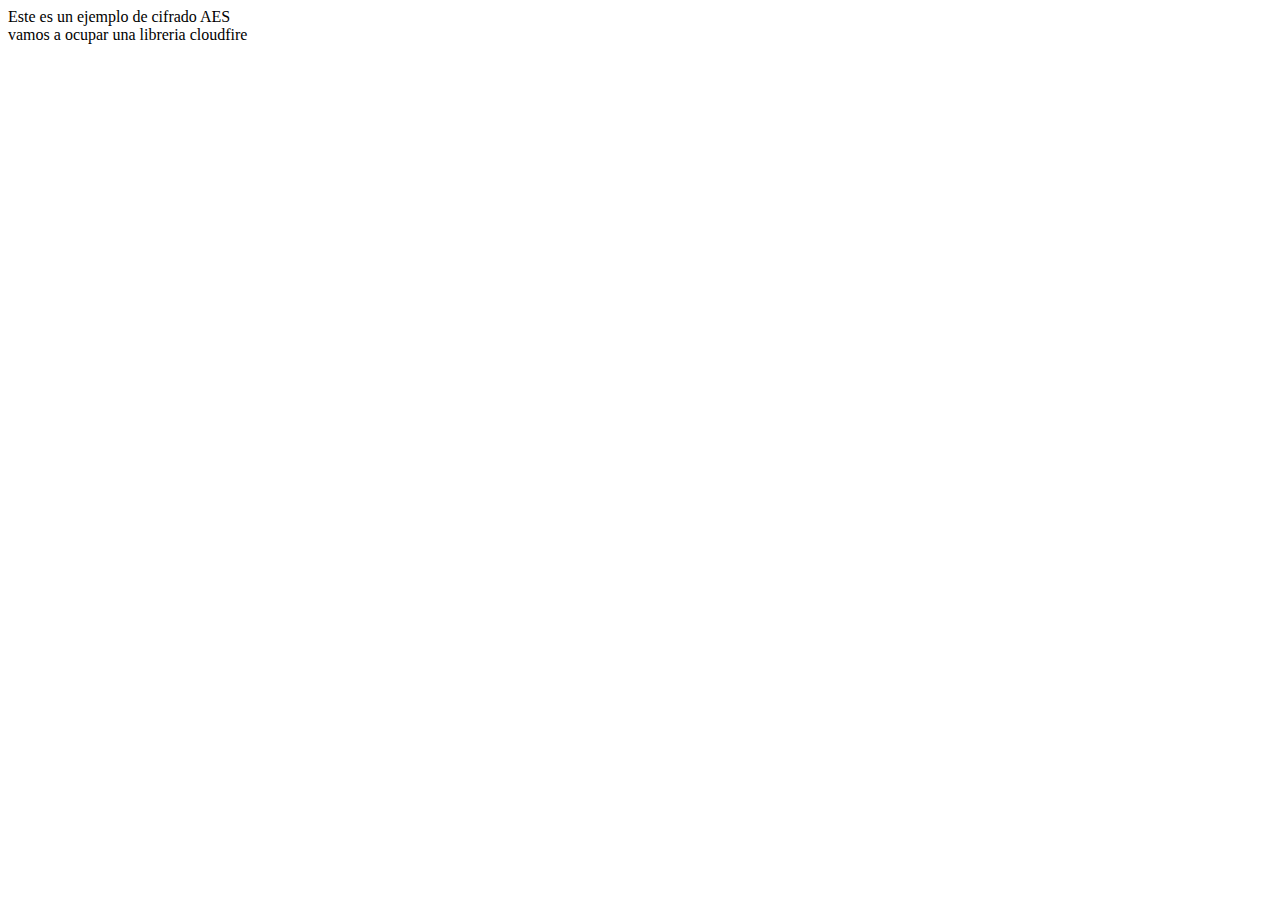
<file: 05_AESWeb/index.html>
<!DOCTYPE html>
<html lang="en">
<head>
    <meta charset="UTF-8">
    <meta http-equiv="X-UA-Compatible" content="IE=edge">
    <meta name="viewport" content="width=device-width, initial-scale=1.0">
    <title>Ejemplo de Cifrado AES web</title>
</head>
<body>
    Este es un ejemplo de cifrado AES
    <br>
    vamos a ocupar una libreria cloudfire
</body>
</html>
</file>
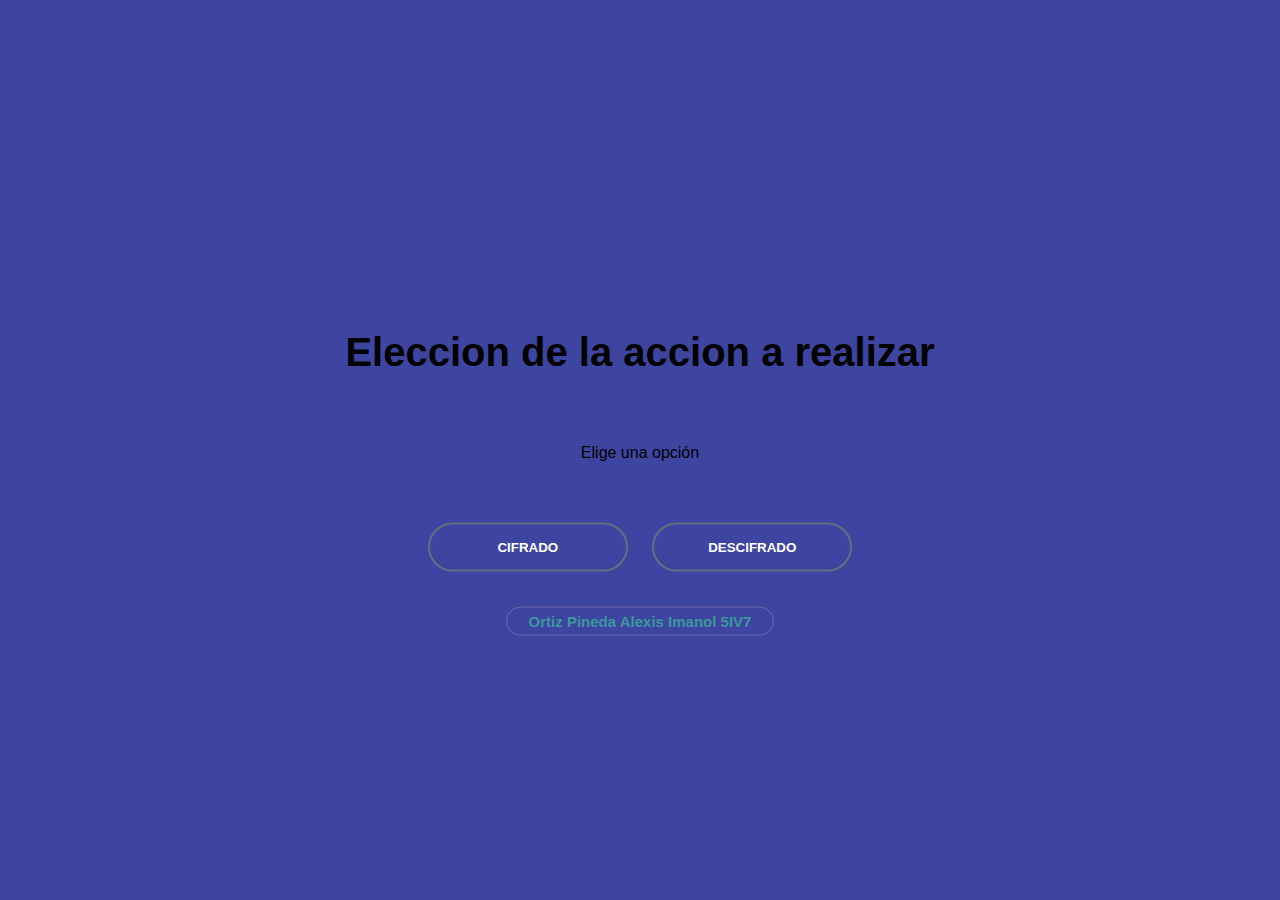
<file: AES_Tarea/index.html>
<!DOCTYPE html>
<html lang="es">
  <head>
    <meta charset="UTF-8" />
    <meta http-equiv="X-UA-Compatible" content="IE=edge" />
    <meta name="viewport" content="width=device-width, initial-scale=1.0" />
    <link rel="stylesheet" href="css/style.css" />
    <link rel="preconnect" href="https://fonts.gstatic.com" />
    <link
      href="https://fonts.googleapis.com/css2?family=Quicksand:wght@300;414;500&display=swap"
      rel="stylesheet"
    />
    <title>Menu de Cifrados</title>
  </head>
  <body>
    <div class="content">
      <h1>Eleccion de la accion a realizar</h1>
      <br />

      <p>Elige una opción</p>
      <br />

      <button type="button" onclick="window.location='./cifrado.html'">
        <span></span>
        cifrado
      </button>
      <button type="button" onclick="window.location='./descifrado.html'">
        <span></span>
        descifrado</button
      ><br />
      <center>
        <h3 class="minom">Ortiz Pineda Alexis Imanol 5IV7</h3>
      </center>
    </div>
  </body>
</html>
</file>
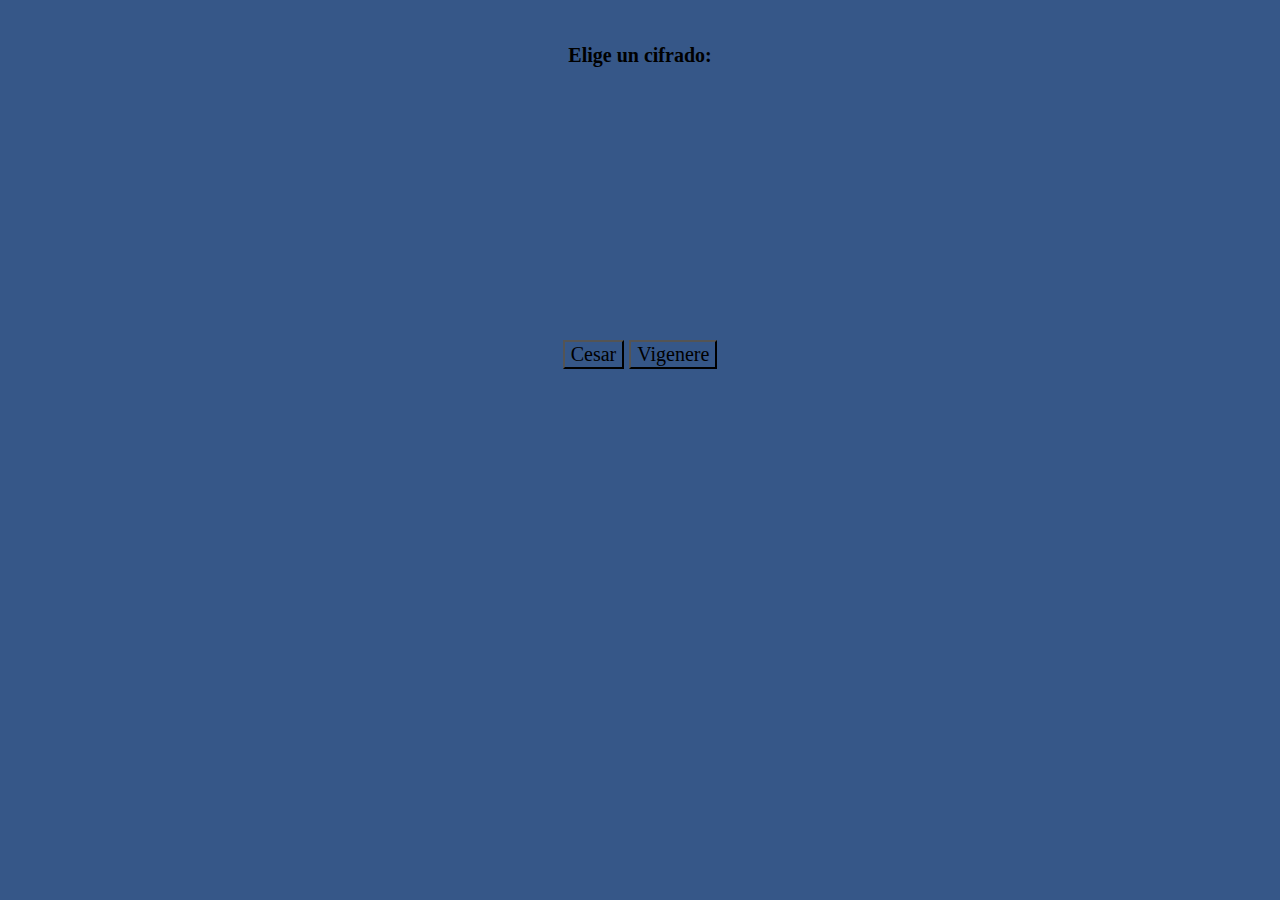
<file: indexViggCesar.html>
<!DOCTYPE html>
<html lang="en">
  <head>
    <meta charset="UTF-8" />
    <meta http-equiv="X-UA-Compatible" content="IE=edge" />
    <meta name="viewport" content="width=device-width, initial-scale=1.0" />
    <link rel="stylesheet" href="indexmain.css" />
    <title>Link hacia Cesar y vigenere</title>
  </head>
  <body>
    <center>
      <br />
      <h1>Elige un cifrado:</h1>
      <br />
      <div class="text-align-center">
        <a href="01 Cesar/Cesar.html"><input type="button" value="Cesar" /></a>
        <a href="02 Viggener/Vigenere.html"
          ><input type="button" value="Vigenere"</a
        >
      </div>
    </center>
  </body>
</html>
</file>
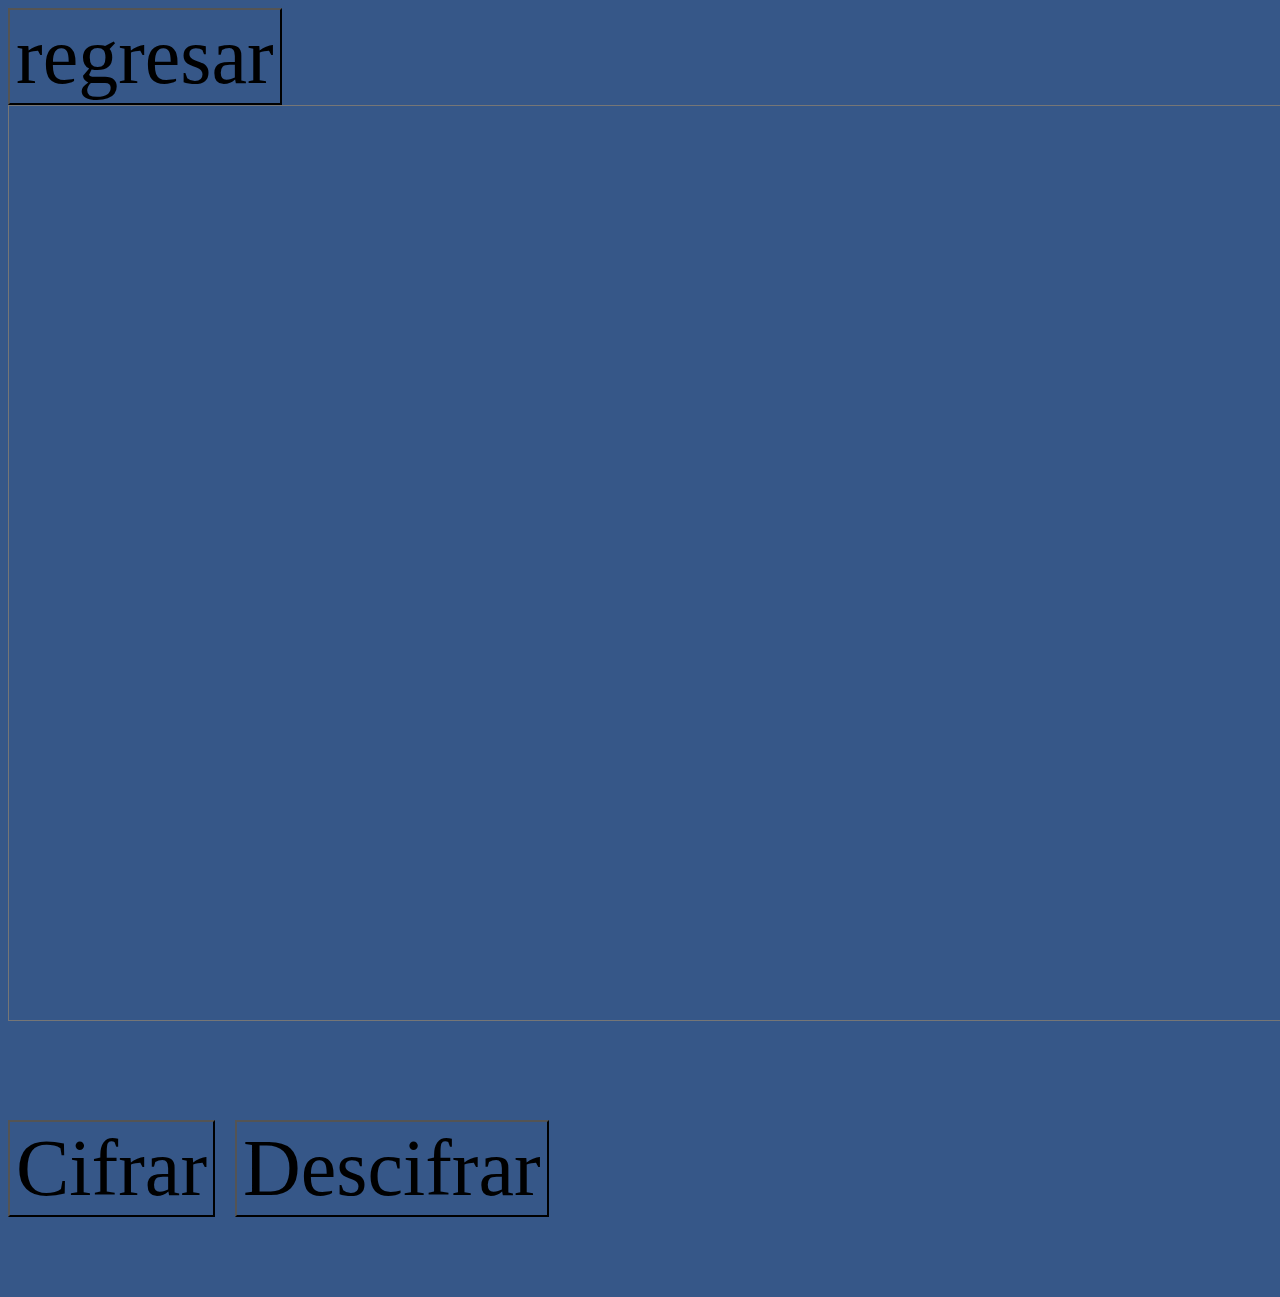
<file: 01 Cesar/Cesar.html>
<!DOCTYPE html>
<html lang="en">
  <head>
    <meta charset="UTF-8" />
    <meta http-equiv="X-UA-Compatible" content="IE=edge" />
    <meta name="viewport" content="width=device-width, initial-scale=1.0" />
    <title>Ejemplo Cesar</title>
    <link rel="stylesheet" href="css/style.css" />
    <link rel="indexprinc" href="indexViggCesar.html" />
  </head>
  <body>
    <a href="../indexViggCesar.html"
      ><input type="button" value="regresar"
    /></a>
    <br />
    <textarea id="cadena" cols="30" rows="10"></textarea>
    <p>
      <input type="button" value="Cifrar" onclick="cifrar()" />
      <input type="button" value="Descifrar" onclick="descifrar()" />
    </p>
    <div id="resultado"></div>

    <script src="js/logica.js"></script>
  </body>
</html>
</file>
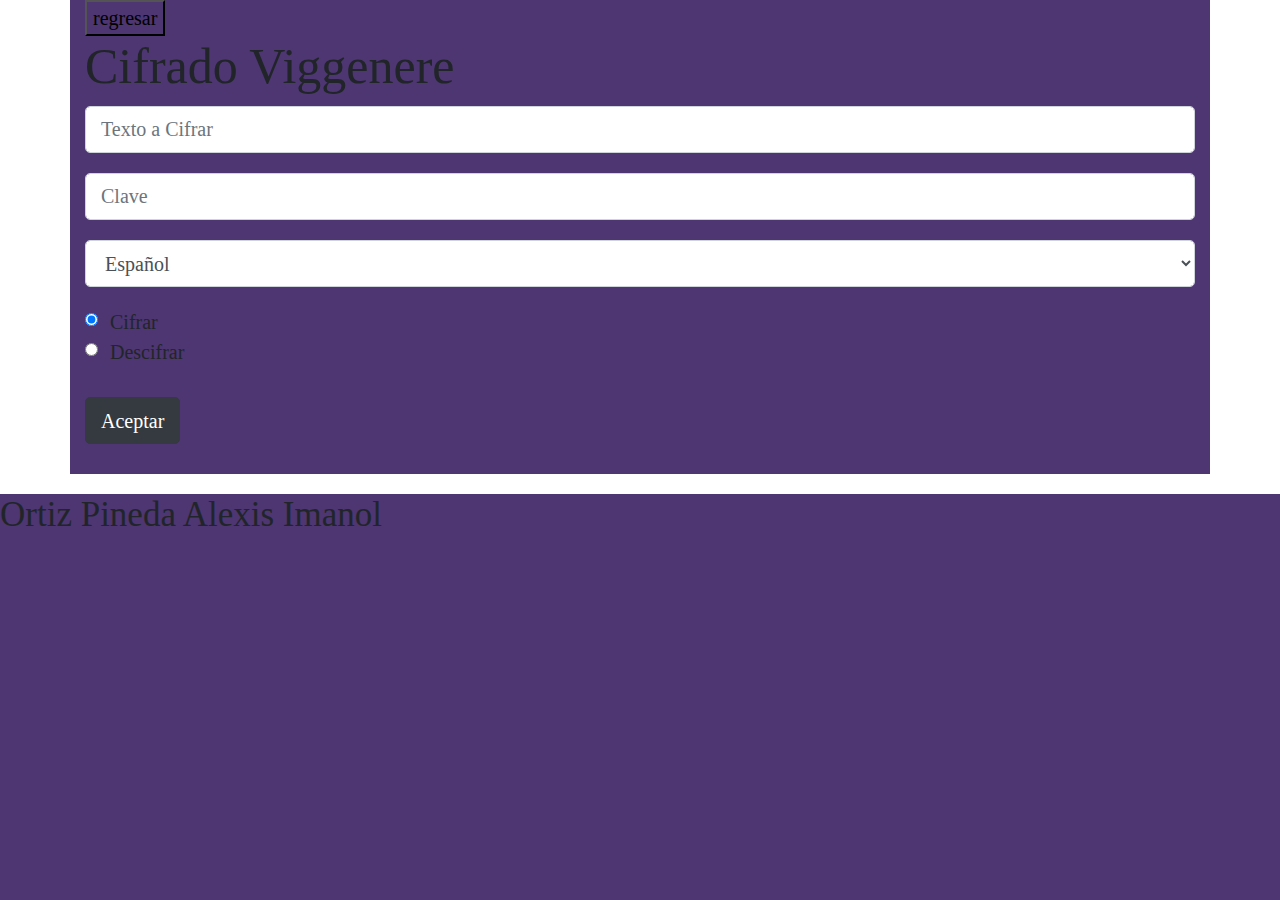
<file: 02 Viggener/Vigenere.html>
<!DOCTYPE html>
<html>
<head>

  <meta http-equiv="Content-Type" content="text/html; charset=utf-8" />
  <link rel="stylesheet" href="css/style.css">
  <link rel="stylesheet" href="css/bootstrap.css">

  <script src="js/viggenere.js"></script>
  <title>Cifrado Vegenere</title>
  
</head>
<body>
  
  <div class="container">
    <a href="../indexViggCesar.html"><input type="button" value="regresar"></a>
      <H1 > Cifrado Viggenere</H1>
      
      <form id="cifrar">
          <div class="form-group">
            <input type="form-text" class="form-control" id="texto" placeholder="Texto a Cifrar">
         
          </div>
          <div class="form-group">
            <input type="form-text" class="form-control" id="clave" placeholder="Clave">
          </div>
         <div class="form-group">
            <select class="form-control" id="idioma">
              <option>Español</option>
            </select>
          </div>
          <div class="form-check">
              <label class="form-check-label">
                <input class="form-check-input" type="radio" name="radios" id="cifrar" value="cifrar" checked>
                Cifrar
              </label>
          </div>
          <div class="form-check">
              <label class="form-check-label">
                <input class="form-check-input" type="radio" name="radios" id="descifrar" value="descifrar">
                Descifrar
              </label>
          </div>
            <br>
          <button type="button" onclick="cifrado()" class="btn btn-dark">Aceptar</button>
      </form>
      <br>
      <div id="resultado1">
        
      </div>

      
  </div>
 


  
<footer>

    <p class="texto" align="right"><h3>Ortiz Pineda Alexis Imanol </h3></p>

</footer>


</body>
</html>
</file>
<file: AES_Tarea/css/style.css>
body {
  background-color: #3e45a1;
  margin: 0;
  padding: 0;
  font-family: sans-serif;
  height: 100vh;
}
/*
ORTIZ PINEDA ALEXIS IMANOL
*/
main {
  background-color: rgb(197, 228, 26);
  padding: 25px;
  box-shadow: 8px 8px 35px 0px rgb(0 0 0 / 75%);
  border-radius: var(--borde-redondo);
}

.main-container {
  margin-left: auto;
  margin-right: auto;
  width: 100%;
  height: 100%;
  padding: 20px;
}
.texto {
  font-size: 15px;
  background-color: transparent;
  width: 80%;
  margin: 20px auto;
  font-weight: 100;
  padding: 28px;
}
.button {
  background: rgb(31, 139, 230);
  font-weight: bold;
  border-radius: 30px;
  border: none;
  font-size: 17px;
  padding: 5px;
  width: 100px;
  cursor: pointer;
}

.content {
  width: 100%;
  position: absolute;
  top: 50%;
  transform: translateY(-50%);
  text-align: center;
}

.content-input {
  position: relative;
  margin-bottom: 30px;
  padding: 5px 0 5px 60px;
  display: block;
}
.content h1 {
  font-size: 40px;
  margin-top: 80px;
}

.content p {
  margin: 20px auto;
  font-weight: 100;
  line-height: 25px;
}
button {
  text-transform: uppercase;
  width: 200px;
  padding: 15px 0;
  text-align: center;
  margin: 20px 10px;
  border-radius: 25px;
  font-weight: bold;
  border: 2px solid #646e81;
  background: transparent;
  color: #fff;
  cursor: pointer;
  position: relative;
  overflow: hidden;
}
span {
  background: #727065;
  height: 100%;
  width: 0;
  border-radius: 25px;
  position: absolute;
  left: 0;
  bottom: 0;
  z-index: -1;
  transition: 0.5s;
}

button:hover span {
  width: 100%;
}

button:hover {
  border: none;
}

.textbox {
  border: 1px solid #dbe1eb;
  font-size: 18px;
  font-family: Arial, Verdana;
  padding-left: 7px;
  padding-right: 7px;
  padding-top: 10px;
  padding-bottom: 10px;
  border-radius: 4px;
  -moz-border-radius: 4px;
  -webkit-border-radius: 4px;
  -o-border-radius: 4px;
  background: #ffffff;
  background: linear-gradient(left, #ffffff, #f7f9fa);
  background: -moz-linear-gradient(left, #ffffff, #f7f9fa);
  background: -webkit-linear-gradient(left, #ffffff, #f7f9fa);
  background: -o-linear-gradient(left, #ffffff, #f7f9fa);
  color: #2e3133;
}

.textbox:focus {
  color: #2e3133;
  border-color: #fbffad;
}

.minom {
  font-size: 15px;
  color: #3c969c;
  background-color: transparent;
  width: 20%;
  border: 1.5px solid rgb(112, 102, 177);
  border-radius: 45px;
  padding: 5px;
}

input[type="file"]::-ms-browse {
  border: 2px solid #6c5ce7;
  padding: 0.2em 0.4em;
  border-radius: 0.2em;
  background-color: #a29bfe;
}

input[type="file"]::-webkit-file-upload-button {
  border: 2px solid #6c5ce7;
  padding: 0.2em 0.4em;
  border-radius: 0.2em;
  background-color: #a29bfe;
  transition: 1s;
}

input[type="file"]::file-selector-button {
  border: 2px solid #6c5ce7;
  padding: 0.2em 0.4em;
  border-radius: 0.2em;
  background-color: #a29bfe;
  transition: 1s;
}

input[type="file"]::-ms-browse:hover {
  background-color: #81ecec;
  border: 2px solid #00cec9;
}

input[type="file"]::-webkit-file-upload-button:hover {
  background-color: #81ecec;
  border: 2px solid #00cec9;
}

input[type="file"]::file-selector-button:hover {
  background-color: #81ecec;
  border: 2px solid #00cec9;
}
</file>
<file: indexmain.css>
* {
  background-color: rgb(54, 87, 136);

  font-size: 20px;
  font-family: "Roboto";
}
.text-align-center {
  height: 100px;
  width: 200px;

  line-height: 500px;
  text-align: center;
  vertical-align: middle;
}
</file>
<file: 01 Cesar/css/style.css>
*{


    background-color:rgb(54, 87, 136);
  
    font-size: 80px;
    font-family: 'Roboto';
}
</file>
<file: 02 Viggener/css/style.css>
* {
  background-color: rgb(77, 54, 114);
  font-size: 20px;
  font-family: "Roboto";
}
</file>
